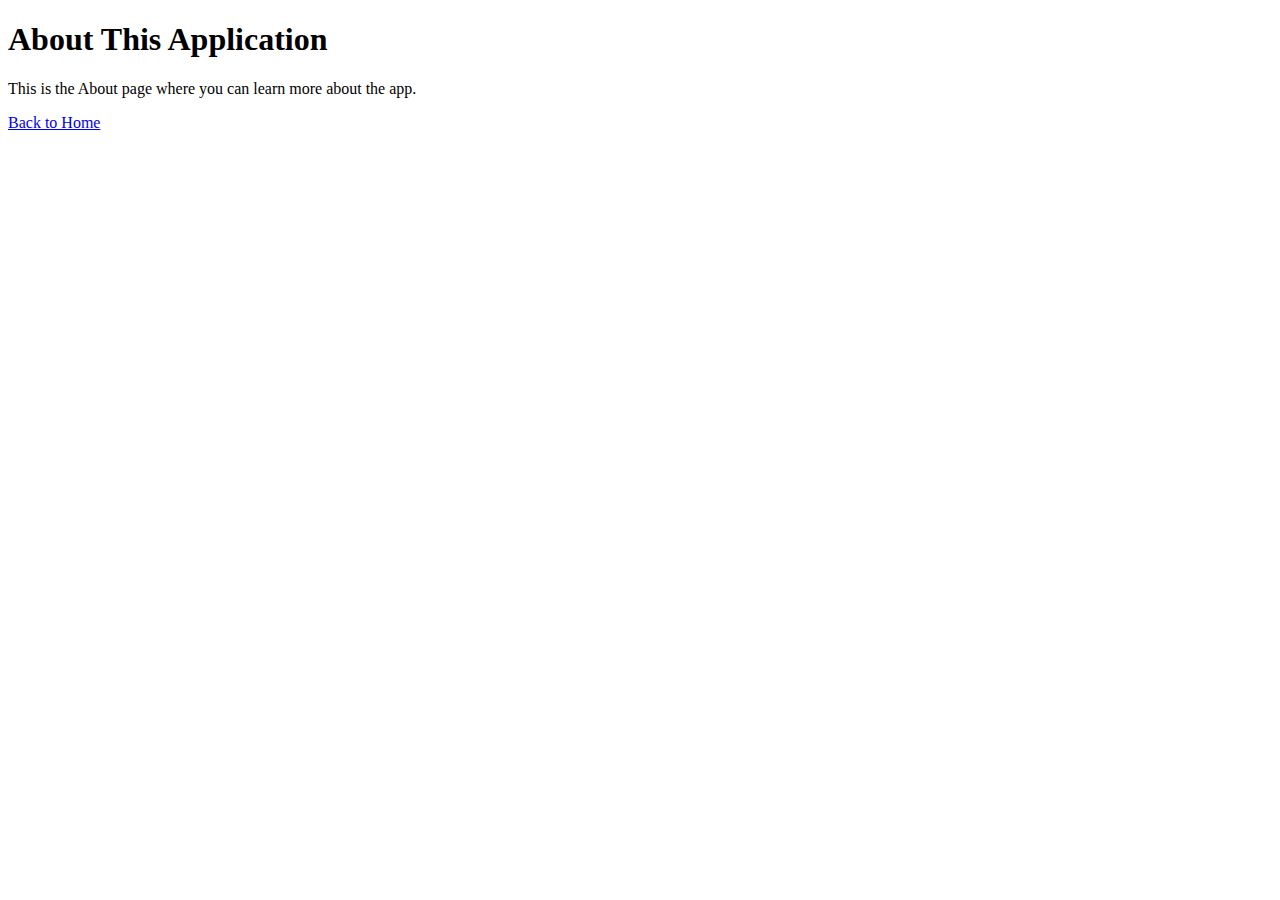
<file: app/templates/about.html>
<!DOCTYPE html>
<html lang="en">
<head>
    <meta charset="UTF-8">
    <meta name="viewport" content="width=device-width, initial-scale=1.0">
    <title>Flask App - About</title>
</head>
<body>
    <h1>About This Application</h1>
    <p>This is the About page where you can learn more about the app.</p>
    <a href="/">Back to Home</a>
</body>
</html>
</file>
